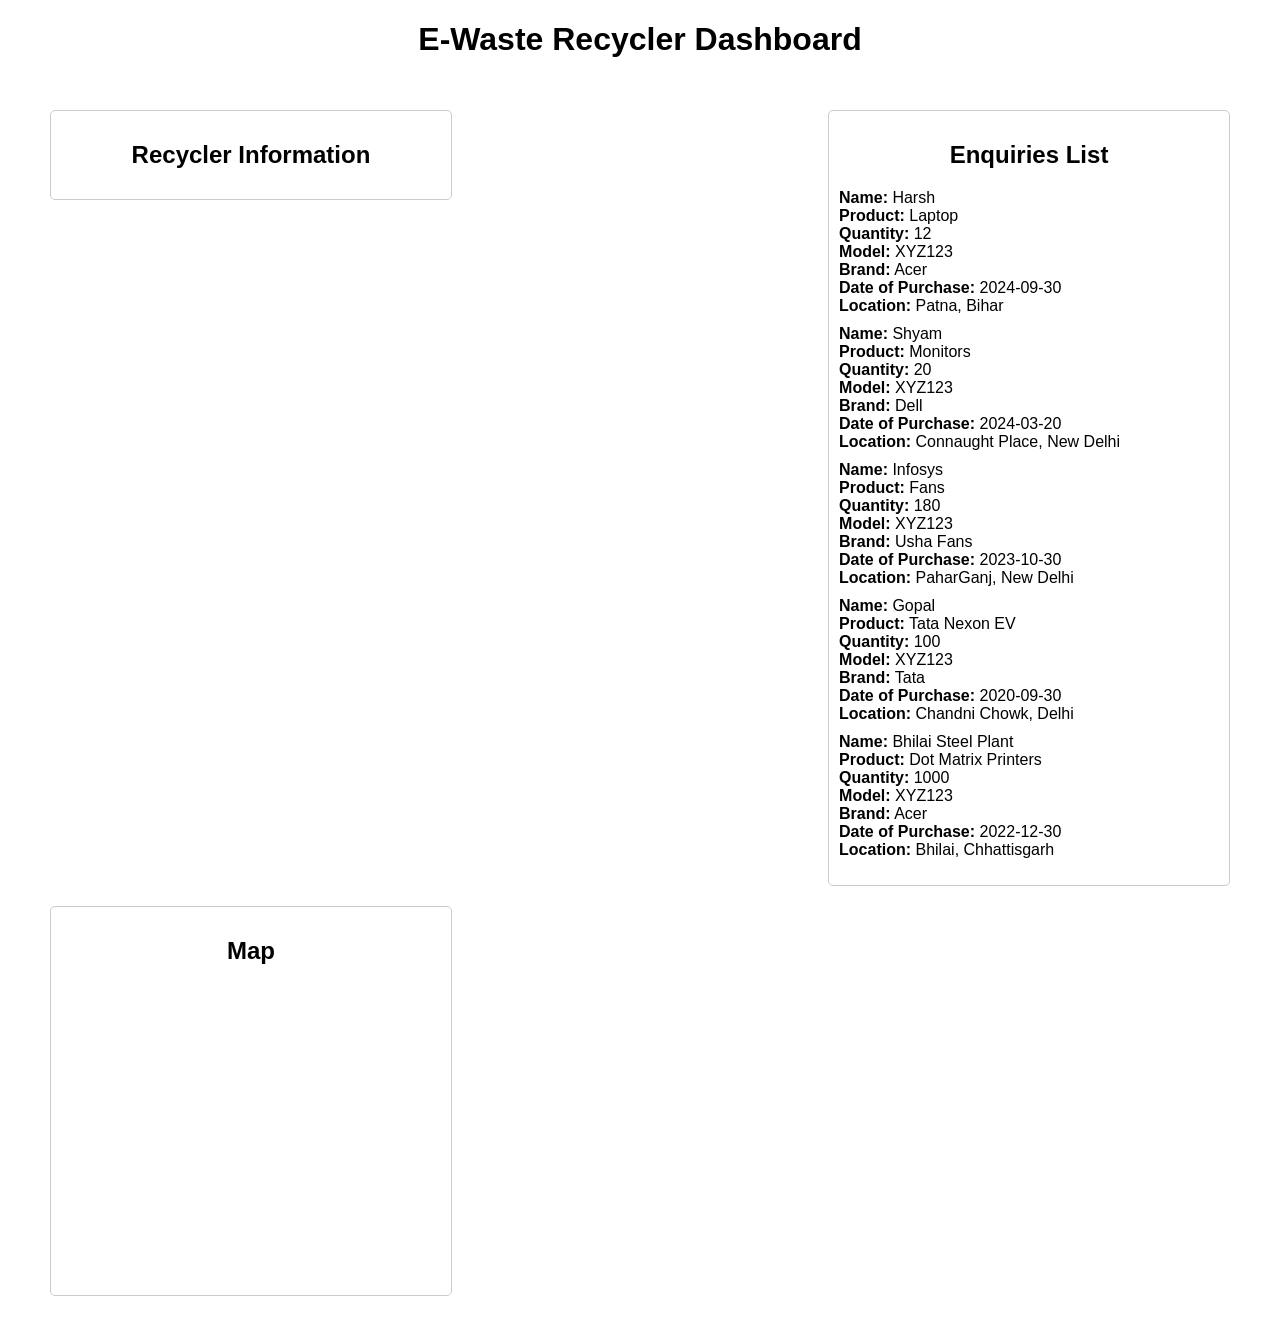
<file: HTML/dismantler.html>
<!DOCTYPE html>
<html lang="en">
<head>
    <meta charset="UTF-8">
    <meta name="viewport" content="width=device-width, initial-scale=1.0">
    <title>E-Waste Recycler Dashboard</title>
    <link rel="stylesheet" href="../CSS/dismantler.css">
</head>
<body>
    <h1>E-Waste Recycler Dashboard</h1>
    <div class="container">
        <div class="recycler-form">
            <h2>Recycler Information</h2>
            <!-- Recycler input form -->
            <!-- Include fields like name, location, etc. -->
        </div>
        <div class="enquiries-list">
            <h2>Enquiries List</h2>
            <!-- List of e-waste enquiries -->
            <ul id="enquiries">
                <!-- Each list item represents an enquiry with details -->
                <li>
                    <strong>Name:</strong> Harsh<br>
                    <strong>Product:</strong> Laptop<br>
                    <strong>Quantity:</strong> 12<br>
                    <strong>Model:</strong> XYZ123<br>
                    <strong>Brand:</strong> Acer<br>
                    <strong>Date of Purchase:</strong> 2024-09-30<br>
                    <strong>Location:</strong> Patna, Bihar<br>
                   
                    
                </li>
                <!-- Repeat this structure for each enquiry -->
                <li>
                    <strong>Name:</strong> Shyam<br>
                    <strong>Product:</strong> Monitors<br>
                    <strong>Quantity:</strong> 20<br>
                    <strong>Model:</strong> XYZ123<br>
                    <strong>Brand:</strong> Dell<br>
                    <strong>Date of Purchase:</strong> 2024-03-20<br>
                    <strong>Location:</strong> Connaught Place, New Delhi<br>
                </li>
                <li>
                    <strong>Name:</strong> Infosys<br>
                    <strong>Product:</strong> Fans<br>
                    <strong>Quantity:</strong> 180<br>
                    <strong>Model:</strong> XYZ123<br>
                    <strong>Brand:</strong> Usha Fans<br>
                    <strong>Date of Purchase:</strong> 2023-10-30<br>
                    <strong>Location:</strong> PaharGanj, New Delhi<br>
                </li>
                <li>
                    <strong>Name:</strong> Gopal<br>
                    <strong>Product:</strong> Tata Nexon EV<br>
                    <strong>Quantity:</strong> 100<br>
                    <strong>Model:</strong> XYZ123<br>
                    <strong>Brand:</strong> Tata<br>
                    <strong>Date of Purchase:</strong> 2020-09-30<br>
                    <strong>Location:</strong> Chandni Chowk, Delhi<br>
                </li>
                <li>
                    <strong>Name:</strong> Bhilai Steel Plant<br>
                    <strong>Product:</strong> Dot Matrix Printers<br>
                    <strong>Quantity:</strong> 1000<br>
                    <strong>Model:</strong> XYZ123<br>
                    <strong>Brand:</strong> Acer<br>
                    <strong>Date of Purchase:</strong> 2022-12-30<br>
                    <strong>Location:</strong> Bhilai, Chhattisgarh<br>
                </li>
            </ul>
        </div>
        <div class="map">
            <h2>Map</h2>
            <!-- Map showing the location of enquirers -->
            <div id="map">
                <!-- Include a map here using a mapping library -->
            </div>
        </div>
    </div>
</body>
</html>
</file>
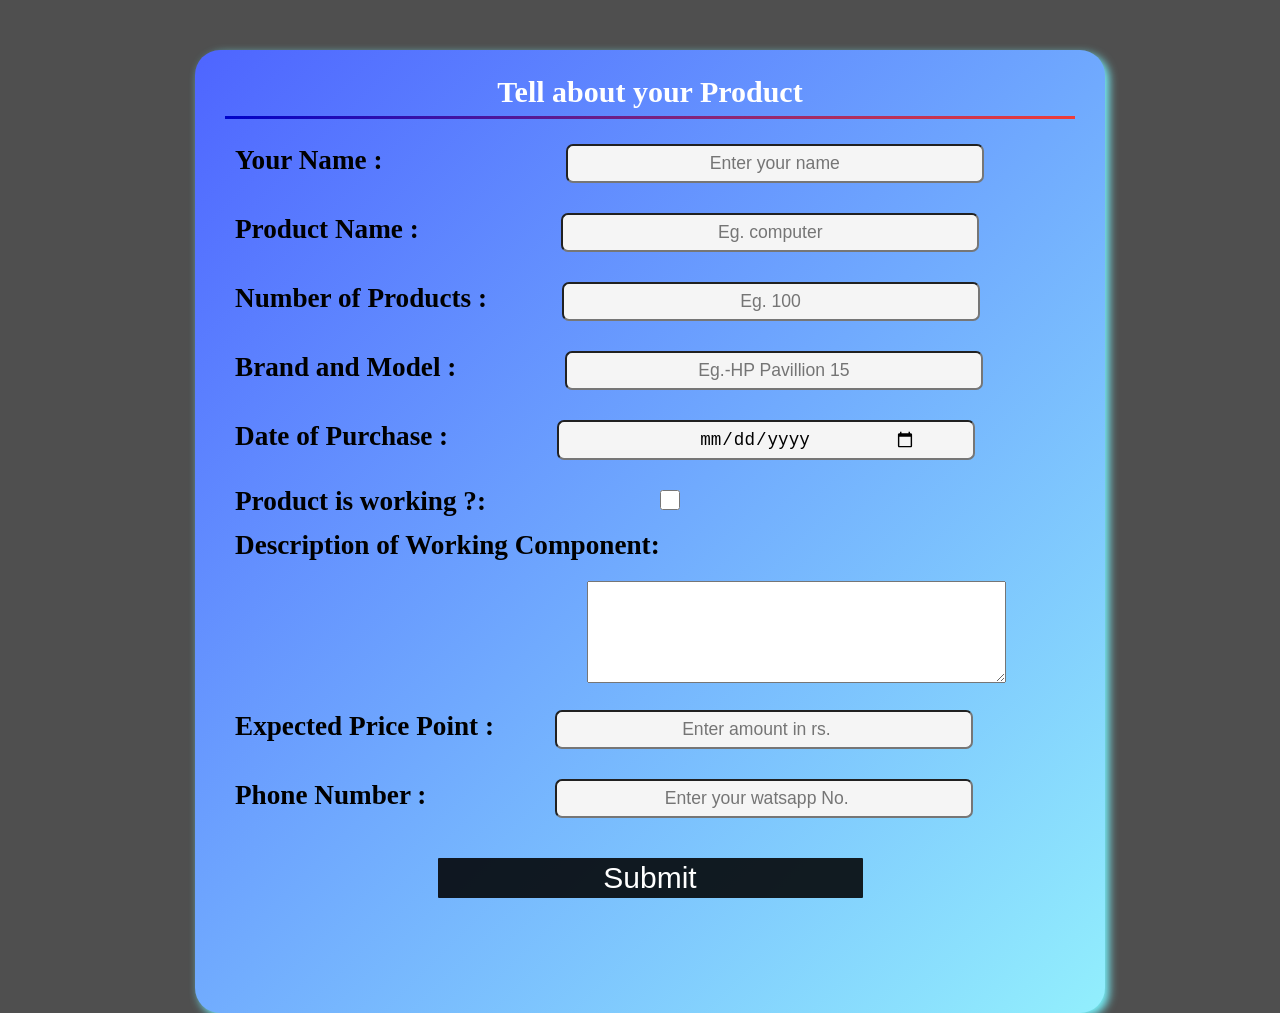
<file: HTML/form.html>
<!DOCTYPE html>
<html lang="en">

<head>
    <meta charset="UTF-8">
    <meta name="viewport" content="width=device-width, initial-scale=1.0">
    <title>Tell about product</title>
    <style>
        @import url('https://fonts.googleapis.com/css2?family=Open+Sans:wght@400;500&family=Roboto+Mono&family=Ubuntu:wght@300;500&display=swap');
      </style>
      <!-- font-family: 'Open Sans', sans-serif;
      font-family: 'Roboto Mono', monospace;
      font-family: 'Ubuntu', sans-serif; -->
    <style>
        /* CSS Reset */
        * {
            margin: 0px;
            padding: 0px;
        }

        body ::before{
            /* opacity: 0.5; */
        }
        body {
            display: flex;
            flex-direction: column;
            color: black;
            height: 100vh;
            width: 100vw;
            padding: 10px;
            background-color: #000000b0;

            /* background: linear-gradient(115deg, #05073A,#DC0606DA); */
            /* background: linear-gradient(115deg, #11998E , #38EF7D); */
            /* background-image: url(../image/bg4.jpg);*/
            font-weight: bold;
            opacity: 1.7;
        }


        .container {
            position: sticky;
            overflow-x: hidden ;
            display: flex;
            flex-direction: column;
            
            background: linear-gradient(135deg, #4E65FF , #92EFFD);
            background-color: rgb(85, 241, 85);
            /* background-image: url(../image/bg1.jpg); */
            border-radius: 25px;
            max-width: 850px;
            width: 100%;
            /* max-height: 700px; */
            height: 100%;
            margin: auto;
            margin-top: 40px;
            padding: 25px 30px;
            box-shadow: 4px 4px 10px rgb(120, 246, 255) ;
        }

        .container .heading {
            font-size: 30px;
            font-weight: bold;
            text-align: center;
            position: relative;
            padding-top: 0px;
            padding-bottom: 10px;
            color: white;

        }

        .container .heading::before {
            content: "";
            position: absolute;
            height: 3px;
            width: 100%;
            background: linear-gradient(135deg, #0003ca , #ef3e38);
            left: 0px;
            bottom: 0px;
        }



        .container form .box {
            margin-top: 15px;

        }

        .container form .box .rgform {
            width: 100%;
            margin: 10px;
            font-size: 1.7rem;
        }

        form input{
            font-size: 1.1rem;
            margin: 10px 27px;
            text-align: center;
            display: inline-block;
            padding: 7px 57px;
            width: 300px;
            border-radius: 7px;
            background-color: whitesmoke;
            color: black;
        }

    textarea
 {
    font-size: 1.5rem;
    width: 49%;
    height: 100px;
    margin-top: 20px;
    margin-left: 352px;

        }
        #check{
            height: 20px;
        }

        .container button {
            display: block;
            width: 50%;
            margin: auto;
            margin-top: 30px;
            font-size: 30px;
            padding: 1px 0px;
            border-radius: 1px;
            border-color: transparent;
            color: white;
            /* background: linear-gradient(115deg, #05073aaf,#dc0606a5); */
            /* background: linear-gradient(115deg,  #11998E , #38EF7D); */
            background-color: #000000de;

            cursor: pointer;
             font-weight: 400;
        }

        @media only screen and (min-width:450px) and (max-width:820px) {
            header {
                font-size: 25px;
            }

            .container .heading {
                font-size: 25px;

            }
            
        .container form .box .rgform {
            
            margin: 7px;
            font-size: 1.3rem;
        }
   
        form input,select {
            font-size: 1.1rem;
            margin: 7px 15px;
            padding: 7px 40px;
            width: 150px;
           
        }
        form select{
            width: 230px;
        }

        }

        @media only screen and (max-width:450px) {
            header {
                font-size: 20px;
            }
            .container{
                position: fixed;
            }
            .container .heading {
                font-size: 20px;

            }
            .container form .box .rgform {
            
            margin: 7px;
            font-size: 1.1rem;
        }
        form input,select {
            font-size: 1rem;
            margin: 5px 12px;
            padding: 5px 30px;
            width: 100px;
           
        }

        form select{
               width: 155px;
        }

        }
    </style>
</head>

<body>
   
    <main>

        <div class="container">
            <div class="heading" title="Product Details ">Tell about your Product</div>
            <form action="submit.html" target="_blank">
                <div class="box">
                    <div class="rgform">
                        <label for="name">Your Name :
                           &nbsp; &nbsp;&nbsp;&nbsp;&nbsp;&nbsp;&nbsp;&nbsp;&nbsp;&nbsp;&nbsp;&nbsp;&nbsp;&nbsp;&nbsp;&nbsp;&nbsp;&nbsp;&nbsp;&nbsp;</label>
                        <input type="text" id="name" placeholder="Enter your name" required>
                    </div>
                    <div class="rgform">
                        <label for="poduct">Product Name :
                      &nbsp; &nbsp;&nbsp;&nbsp;&nbsp;&nbsp;&nbsp;&nbsp;&nbsp;&nbsp;&nbsp;&nbsp;&nbsp;&nbsp;</label>
                        <input type="text" id="poduct" placeholder="Eg. computer" required>
                    </div>
                    <div class="rgform">
                        <label for="nop">Number of Products :
                      &nbsp; &nbsp;&nbsp;&nbsp;</label>
                        <input type="text" id="poduct" placeholder="Eg. 100" required>
                    </div>
                    <div class="rgform">
                        <label for="model">Brand and Model :
                           &nbsp;&nbsp;&nbsp;&nbsp;&nbsp;&nbsp;&nbsp;&nbsp;&nbsp;&nbsp;</label>
                        <input type="text" id="model" placeholder="Eg.-HP Pavillion 15" required>
                    </div>
                    <div class="rgform">
                        <label for="dop">Date of Purchase : &nbsp;&nbsp;&nbsp;&nbsp;&nbsp;&nbsp;&nbsp; &nbsp;&nbsp;</label>
                        <input type="date" id="dop" required>
                    </div>
                    <div class="rgform">
                        <label for="working">Product is working ?:</label>
                     <input id="check" type="checkbox">

                    </div>
                    
                    <div class="rgform">
                        <label for="Des">Description of Working Component:</label> <br>
                        <textarea name="Des" id="" cols="57" rows="7"></textarea>
                    </div>
                    <div class="rgform">
                        <label for="price">Expected Price Point : &nbsp;&nbsp;&nbsp; </label>
                        <input type="number" placeholder="Enter amount in rs.">
                    </div>
                    <!-- <div class="rgform">
                        <label for="email">Email
                            :&nbsp;&nbsp;&nbsp;&nbsp;&nbsp;&nbsp;&nbsp;&nbsp;&nbsp;&nbsp;&nbsp;&nbsp;&nbsp;&nbsp;&nbsp;&nbsp;&nbsp;&nbsp;&nbsp;&nbsp;&nbsp;&nbsp;&nbsp;&nbsp;&nbsp;&nbsp;&nbsp;&nbsp;&nbsp;&nbsp;
                        </label>
                        <input type="email" id="email" placeholder="Eg. example@gmail.com" required>
                    </div> -->
                    <div class="rgform">
                        <label for="number">Phone Number : &nbsp;&nbsp;&nbsp;&nbsp;&nbsp;&nbsp;&nbsp;&nbsp;&nbsp;&nbsp;&nbsp;&nbsp;&nbsp;</label>
                        <input type="number" id="number" placeholder="Enter your watsapp No." required maxlength="10">
                    </div>
                    <div class="rgform"></div>
                    <button class="btn">Submit</button> 
                </div>
            </form>
        </div>
    </main>
    
</body>

</html>
</file>
<file: CSS/dismantler.css>
body {
    font-family: Arial, sans-serif;
    margin: 0;
    padding: 0;
}

h1, h2 {
    text-align: center;
}

.container {
    display: flex;
    justify-content: space-between;
    align-items: flex-start;
    flex-wrap: wrap;
    max-width: 1200px;
    margin: 0 auto;
    padding: 20px;
}

.recycler-form, .enquiries-list, .map {
    flex-basis: calc(33.33% - 20px);
    margin: 10px;
    padding: 10px;
    border: 1px solid #ccc;
    border-radius: 5px;
}

.recycler-form {
    /* Add styles for the recycler form */
}

.enquiries-list {
    /* Add styles for the enquiries list */
}

#enquiries {
    list-style-type: none;
    padding: 0;
}

#enquiries li {
    margin: 10px 0;
}

.map {
    /* Add styles for the map */
}

#map {
    width: 100%;
    height: 300px; /* Set an appropriate height for the map */
}
</file>
